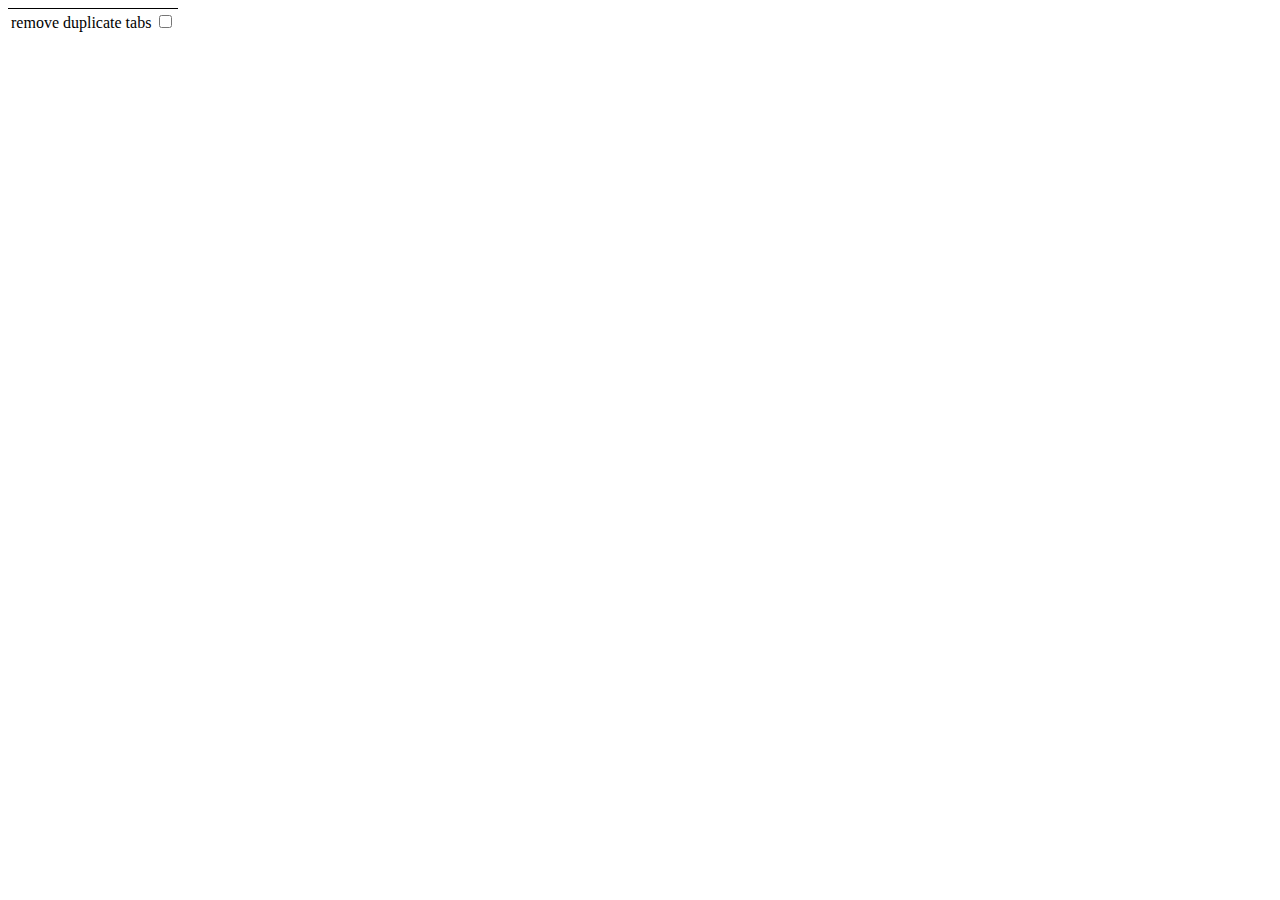
<file: extension/options.html>
<!DOCTYPE html>
<html>
<head>
  <title>remove duplicate tabs</title>
  <style>
    body: { padding: 10px; }
	table {
		border-top: 1px solid black;
	}
	
  </style>
</head>

<body>
	

 


 
<table ><tbody>
 
<tr>
	<td align="left"><label for="nodups"> remove duplicate tabs </label><input type="checkbox" id="nodups" ></td>
</tr>
 
 
</tbody></table>


   <script src="options.js"></script>
</body>
</html>
</file>
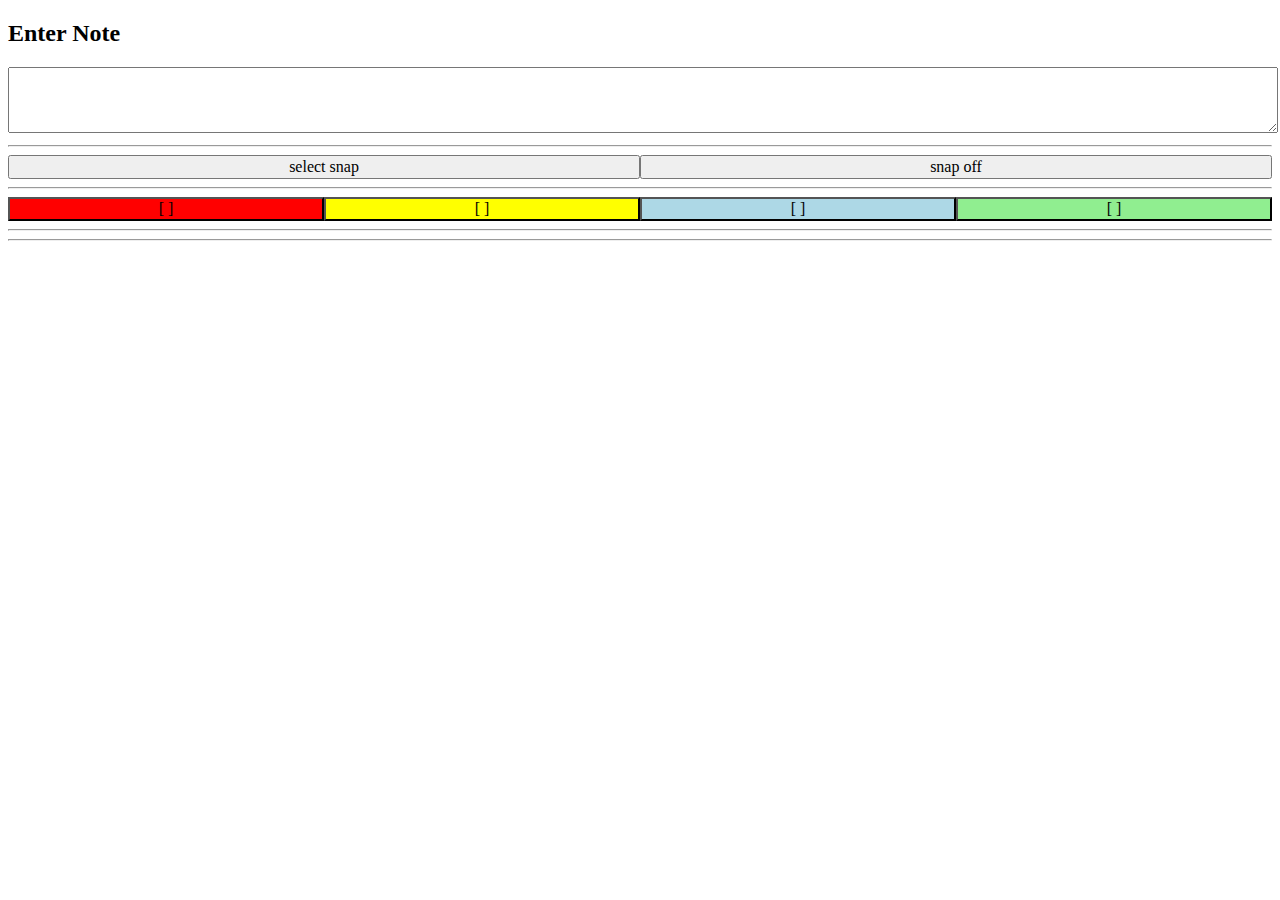
<file: extension/popup.html>
<!doctype html>
<html>
  <head>
    <title>Tiddlyclip</title>
    <link rel="stylesheet" href="popup.css" />
    <script src="popup.js"></script>
  </head>
  <body>
	<h2>Enter Note</h2> 
 <textarea rows="4" cols="70" id="inputarea">
</textarea> 

 <hr />
    <button id="xhairson" style="width:50%;">select snap</button>
    <button id="xhairscancel" style="width:50%;float:right">snap off</button>
 <hr />
    <button id="red" style="background:red;width:25%;">[ ]</button>
    <button id="green" style="background:lightgreen;width:25%;float:right">[ ]</button>
    <button id="blue" style="background:lightblue;width:25%;float:right">[ ]</button>
    <button id="yellow" style="background:yellow;width:25%;float:right">[ ]</button>

<hr />    
<div id = "forflags"></div>
<hr />    
<div id = "fortags"></div>
  </body>
</html>
</file>
<file: extension/popup.css>
textarea {
	width: 100%;
	min-width: 150px;
}

button {
  width: 100%;
  font: inherit;
  user-select: none;
}
</file>
